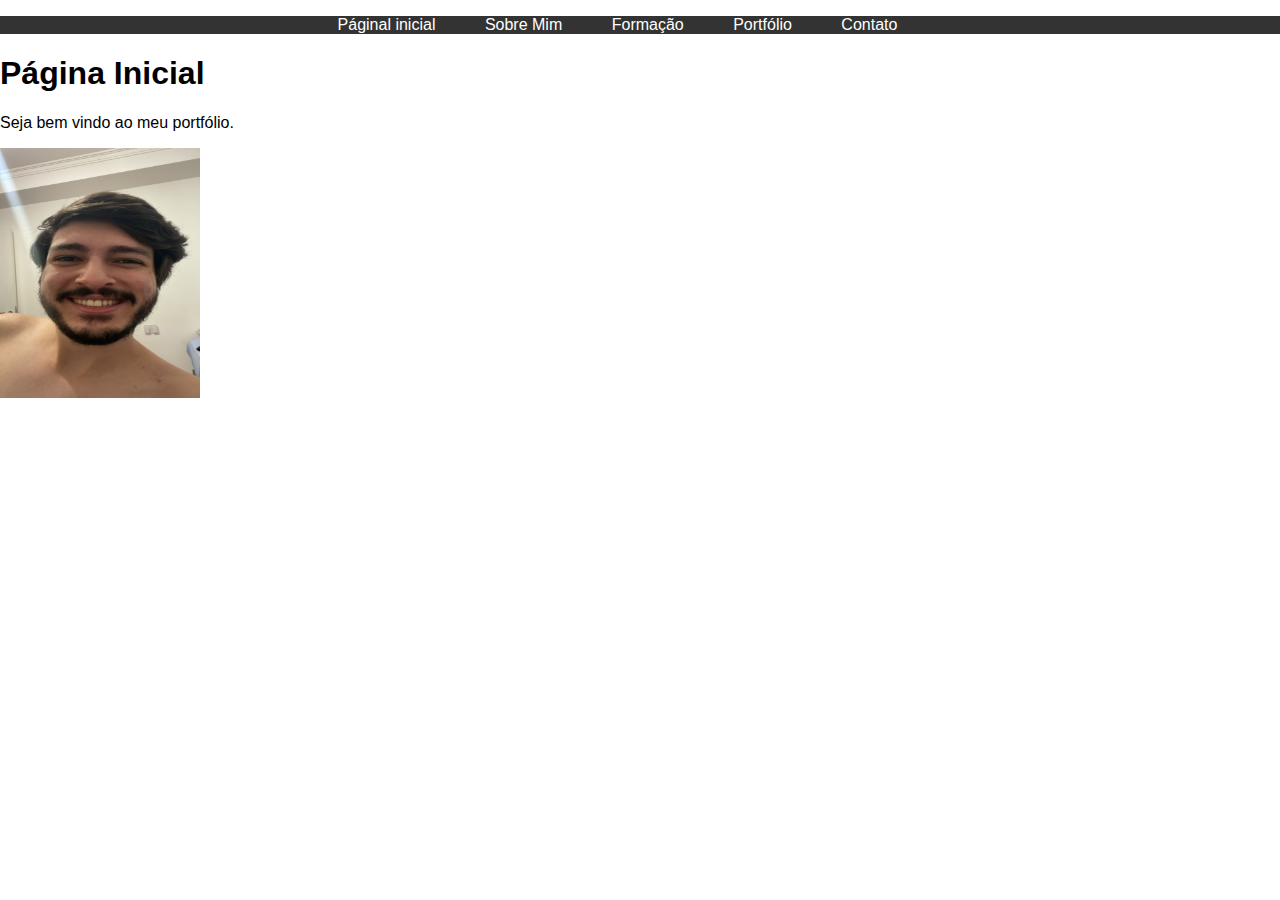
<file: index.html>
<!DOCTYPE html>
<html lang="pt-BR">
<head>
    <meta charset="UTF-8">
    <meta name="viewport" content="width=device-width, initial-scale=1.0">
    <link rel="stylesheet" type="text/css" href="style.css">
    <title>Meu Portfólio - Rhuan Martins</title>
</head>
<body>
    <nav>
        <ul>
            <li><a href="index.html">Páginal inicial</a></li>
            <li><a href="sobremim.html">Sobre Mim</a></li>
            <li><a href="formacao.html">Formação</a></li>
            <li><a href="portfolio.html">Portfólio</a></li>
            <li><a href="contato.html">Contato</a></li>
        </ul>
    </nav>
    <h1>Página Inicial</h1>
    <p>Seja bem vindo ao meu portfólio.</p>
     <img id="imagem" src="image.jpg/eu.jpg" alt="Minha imagem">
</body>
</html>
</file>
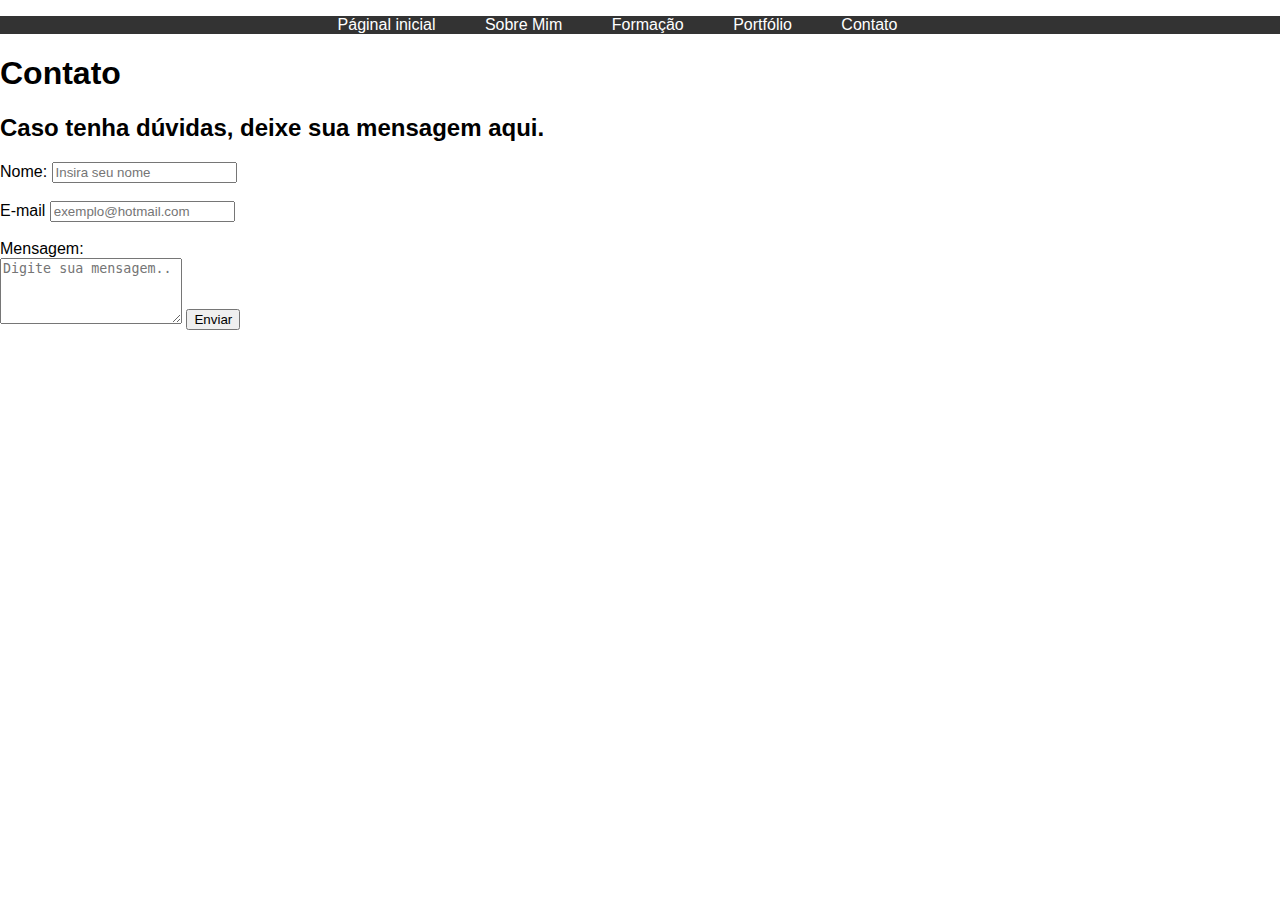
<file: contato.html>
<!DOCTYPE html>
<html lang="pt-BR">
<head>
    <meta charset="UTF-8">
    <meta name="viewport" content="width=device-width, initial-scale=1.0">
    <link rel="stylesheet" type="text/css" href="style.css">
    <title>Contato</title>
</head>
<body>
    <nav>
        <ul>
            <li><a href="index.html">Páginal inicial</a></li>
            <li><a href="sobremim.html">Sobre Mim</a></li>
            <li><a href="formacao.html">Formação</a></li>
            <li><a href="portfolio.html">Portfólio</a></li>
            <li><a href="contato.html">Contato</a></li>
        </ul>
    </nav>

    <h1>Contato</h1>
    <h2>Caso tenha dúvidas, deixe sua mensagem aqui.</h2>

    <form>
        <label for="nome">Nome:</label>
        <input type="text" id="nome" name="nome" 
        placeholder="Insira seu nome" required>
        <br><br>
        <label for="email">E-mail</label>
        <input type="email" id="email" name="email" placeholder="exemplo@hotmail.com" required>
        <br><br>
        <label for="mensagem">Mensagem:</label>
        <br>
        <textarea id="mensagem" name="mensagem" rows="4" placeholder="Digite sua mensagem.."></textarea>
        
        <button type="submit">Enviar</button>

    </form> 
</body>
</html>
</file>
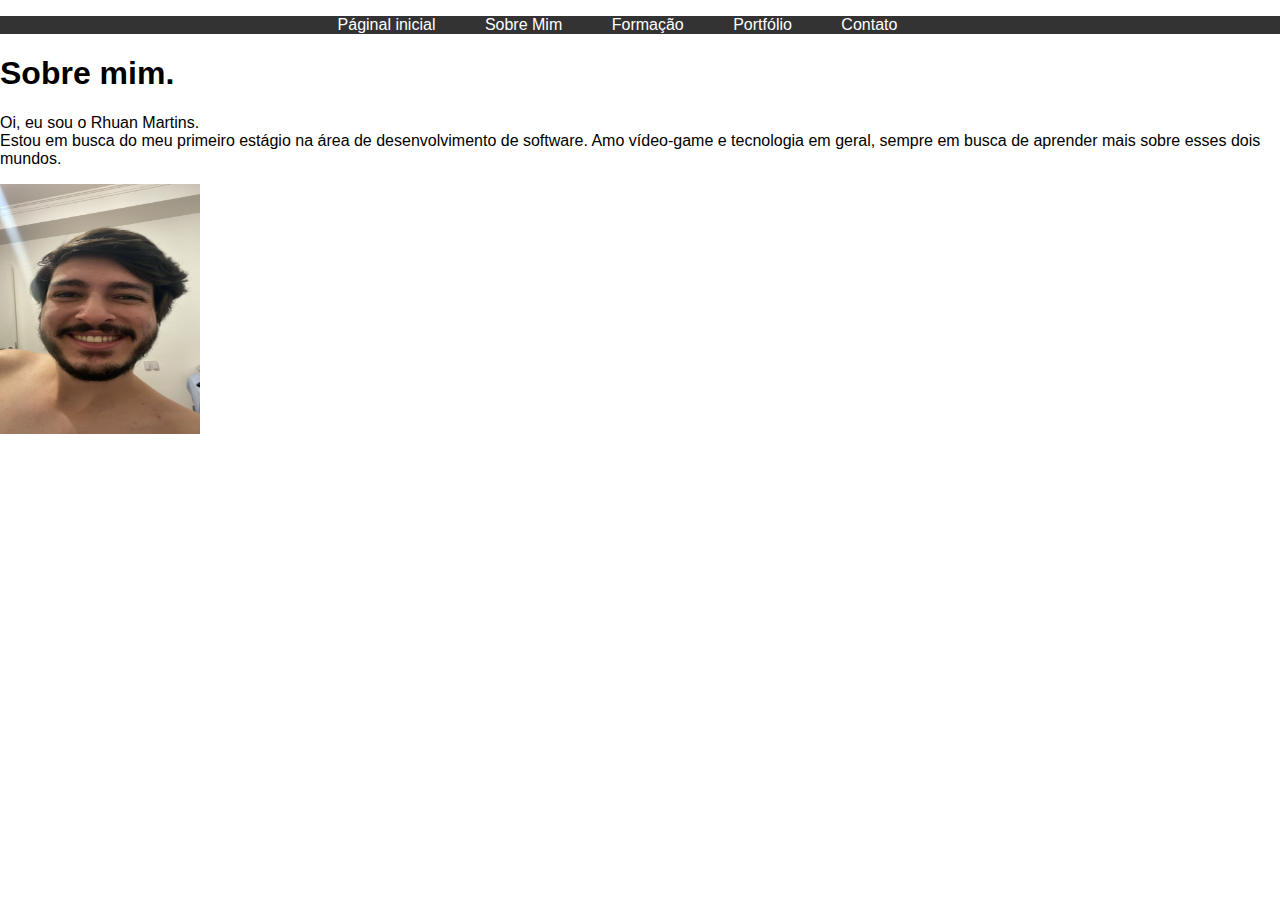
<file: sobremim.html>
<!DOCTYPE html>
<html lang="pt-BR">
<head>
    <meta charset="UTF-8">
    <meta name="viewport" content="width=device-width, initial-scale=1.0">
    <link rel="stylesheet" type="text/css" href="style.css">
    <title>Sobre mim</title>
</head>
<body>
    <nav>
        <ul>
            <li><a href="index.html">Páginal inicial</a></li>
            <li><a href="sobremim.html">Sobre Mim</a></li>
            <li><a href="formacao.html">Formação</a></li>
            <li><a href="portfolio.html">Portfólio</a></li>
            <li><a href="contato.html">Contato</a></li>
        </ul>
    </nav>

    <h1>Sobre mim.</h1>
    <p>Oi, eu sou o Rhuan Martins.<br> Estou em busca do meu primeiro estágio na área de
        desenvolvimento de software.
        Amo vídeo-game e tecnologia em geral, sempre em busca de aprender mais sobre
        esses dois mundos.</p>

    <img id="imagem" src="image.jpg/eu.jpg" alt="Minha foto">
</body>
</html>
</file>
<file: style.css>
body {
    font-family: Arial, Helvetica, sans-serif;
    margin: 0;
    padding: 0;
}

nav {
    background-color: #333333;
    text-align: center;
}

nav ul {
    list-style: none;
    padding: 0;
}

nav ul li {
    display: inline;
    margin-right: 45px;
}

nav ul li a {
    text-decoration: none;
    color: white;
}

#imagem {
    width: 200px; 
    height: 250px;
}
</file>
